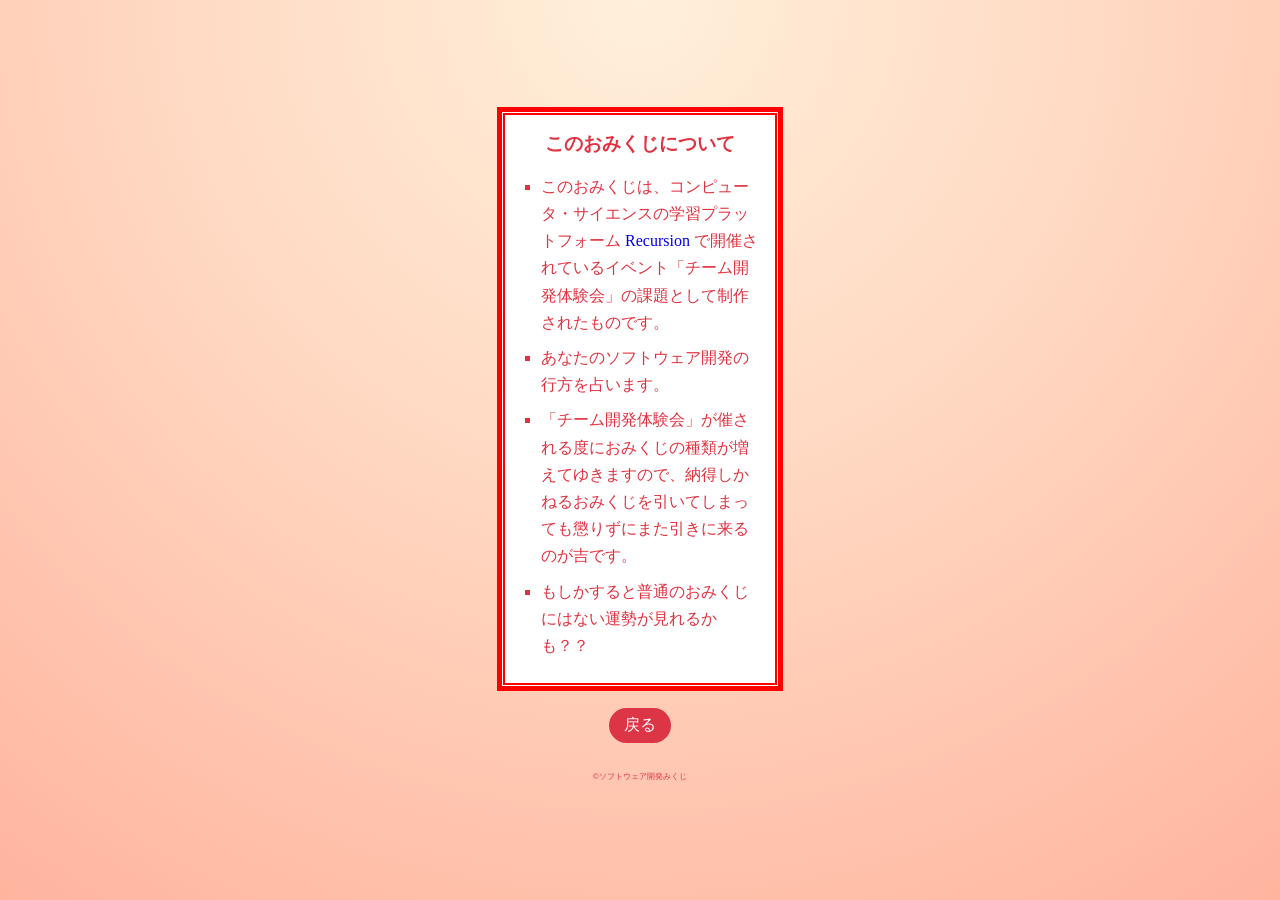
<file: about.html>
<!DOCTYPE html>
<html lang="ja">
<head>
    <meta charset="UTF-8">
    <meta name="viewport" content="width=device-width, initial-scale=1.0">
    <title>ソフトウェア開発みくじ</title>

    <link rel="stylesheet" href="css/style.css">
    <link rel="stylesheet" href="css/about.css">
</head>


<body>
    <div class="page-container">
        <section class="omikuji-frame">
            <h3 class="about">このおみくじについて</h3>

            <ul class="about">
                <li>このおみくじは、コンピュータ・サイエンスの学習プラットフォーム <a href="https://recursionist.io/" target="_blank" rel="noopener noreferrer">Recursion</a> で開催されているイベント「チーム開発体験会」の課題として制作されたものです。</li>
                <li>あなたのソフトウェア開発の行方を占います。</li>
                <li>「チーム開発体験会」が催される度におみくじの種類が増えてゆきますので、納得しかねるおみくじを引いてしまっても懲りずにまた引きに来るのが吉です。</li>
                <li>もしかすると普通のおみくじにはない運勢が見れるかも？？</li>
            </ul>
        </section>

        <a href="index.html" class="btn">戻る</a>

        <footer>
            <p>©ソフトウェア開発みくじ</p>
        </footer>
    </div>
    
    <script src="js/main.js"></script>
</body>
</file>
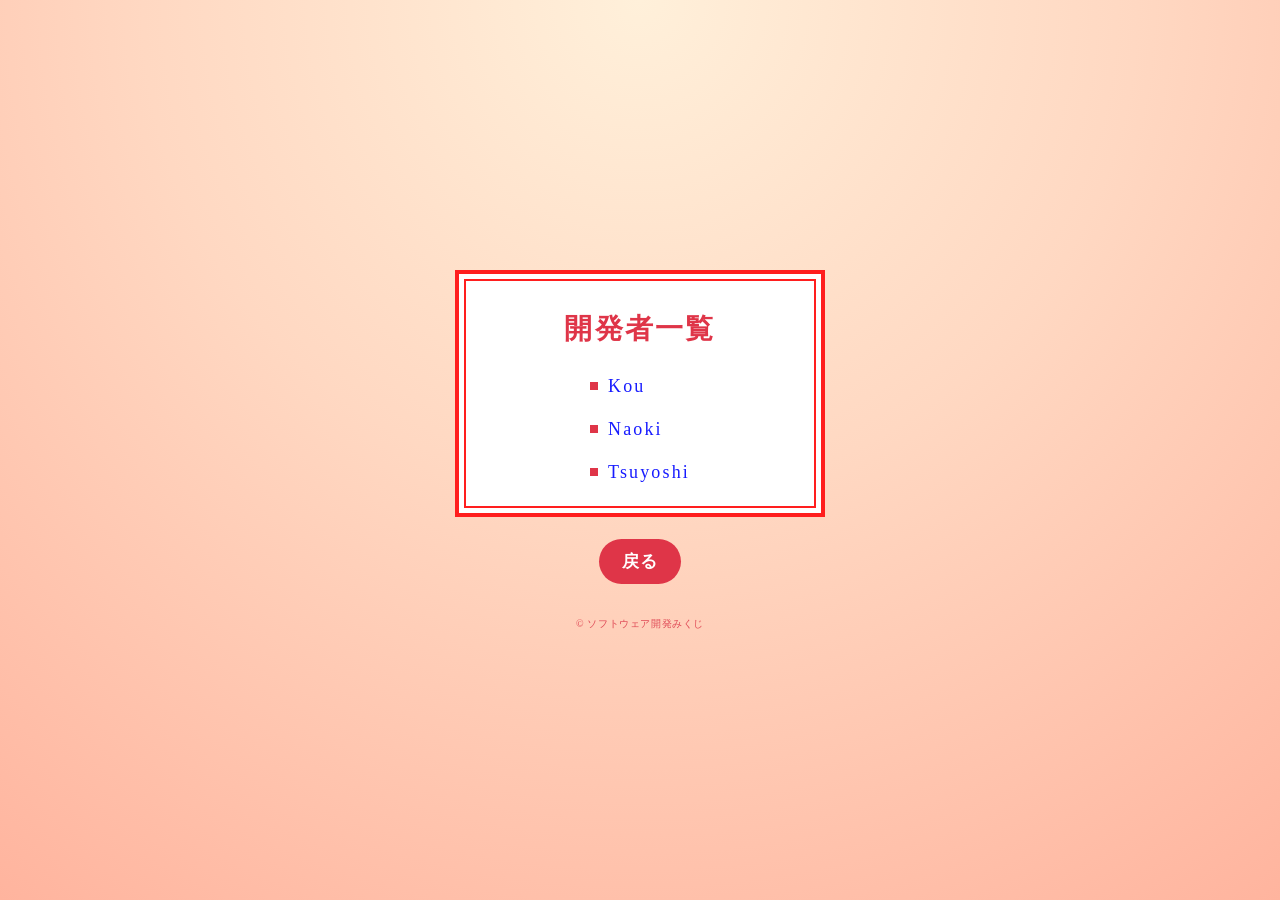
<file: developers.html>
<!DOCTYPE html>
<html lang="ja">
    <head>
        <meta charset="utf-8">
        <meta name="viewport" content="width=device-width, initial-scale=1.0">
        <title>開発者一覧 | ソフトウェア開発みくじ</title>
        <link rel="stylesheet" href="css/style.css">
        <link rel="stylesheet" href="css/developers.css">
    </head>
    <body>
        <main class="main-content">
            <section class="developers-card">
                <h1 class="developers-title">開発者一覧</h1>

                <ul class="developers-list">
                    <li>
                        <a href="https://github.com/KotaroY1630" target="_blank" rel="noopener noreferrer">Kou</a>
                    </li>
                    <li>
                        <a href="https://github.com/elmoterate" target="_blank" rel="noopener noreferrer">Naoki</a>
                    </li>
                    <li>
                        <a href="https://github.com/tsuyoshikojima" target="_blank" rel="noopener noreferrer">Tsuyoshi</a>
                    </li>
                </ul>
            </section>

            <a href="index.html" class="back-button">戻る</a>
        </main>

        <footer class="footer">
            <small>&copy; ソフトウェア開発みくじ</small>
        </footer>
    </body>
</html>
</file>
<file: css/style.css>
/* 余白やサイズ計算を統一する */
:root {
  --main: #df3340;
  --main-dark: #be2633;
}

* {
    box-sizing: border-box;
}

html,
body {
    margin: 0;
    padding: 0;
}

body {
    min-height: 100vh;

    margin: 0;
    padding: 0;

    /* 淡いオレンジ〜ピンクの背景 */
    background:
        radial-gradient(
            circle at top center,
            #fff0da 0%,
            #ffd8c2 45%,
            #ffb49e 100%
        );

    font-family:
        "Yu Mincho",
        "Hiragino Mincho ProN",
        "Hiragino Mincho Pro",
        serif;

    display: flex;
    flex-direction: column;
    justify-content: center;
    align-items: center;

    color: var(--main);
}

/* リンクの基本設定 */
a {
    text-decoration: none;
}

/* フッター */
.footer {
    margin-top: 32px;
    color: #df4855;
    font-size: 12px;
    letter-spacing: 0.05em;
    text-align: center;
}
</file>
<file: css/about.css>
/*配置*/
.page-container {
    display: flex;
    justify-content: center;
    align-items: center;
    min-height: 100vh;
    flex-direction: column;
    gap: 20px;
}

/*ボタン*/
.btn {
    display: inline-block;
    text-decoration: none;
    background-color: #dc3545;
    color: white;
    padding: 7px 15px;
    border-radius: 20px;
    transition: background-color 0.3s;
    cursor: pointer;
}

.btn:hover {
    background-color: #c0392b;
}

/*hiddenクラスを入れると画面表示されなくなる、消すと再度表示*/
.hidden {
    display: none !important;
}

/*おみくじフレーム*/
.omikuji-frame {  
    width: 280px;
    border: thick double red;
    outline: 0.2rem solid red;
    display: flex;
    flex-direction: column;
    text-align: center;
    background-color: white;
    box-sizing: border-box;
    padding: 16px;
}

/*about.htmlのクラス*/
h3.about {
    margin: 0;
    padding-bottom: 16px;
}

ul.about {
    text-align: left;
    padding-left: 20px;
    margin: 0;
    list-style-type: square;
}

ul.about li {
    line-height: 1.7em;
    margin-bottom: 8px;
}

ul.about a {
    text-decoration: none;
}

ul.about a:hover {
    text-decoration: none;
}


footer p {
    font-size: 8px;
    font-family: Arial, Helvetica, sans-serif;
}
</file>
<file: css/developers.css>
/* 開発者一覧ページ全体 */
.main-content {
    width: 100%;

    display: flex;
    flex-direction: column;
    align-items: center;
}

/* 開発者一覧の白いカード */
.developers-card {
    position: relative;

    width: min(370px, calc(100% - 40px));
    padding: 36px 38px 30px;

    background-color: #ffffff;

    /* 外側の赤い枠線 */
    border: 4px solid #ff1e1e;
}

/*内側の赤い枠線*/
.developers-card::before {
    content: "";

    position: absolute;
    inset: 5px;

    border: 2px solid #ff1e1e;
    /*内容のクリックを邪魔しないようにする*/
    pointer-events: none;
}

/*見出し*/
.developers-title {
    position: relative;

    margin: 0 0 28px;

    color: #df3548;
    font-size: 28px;
    font-weight: bold;
    text-align: center;
    letter-spacing: 0.08em;
}

/* 開発者一覧 */
.developers-list {
    position: relative;

    width: max-content;
    margin: 0 auto;
    padding: 0;

    list-style-type: none;
}

/* 各開発者 */
.developers-list li {
    display: grid;
    grid-template-columns: 8px 1fr;
    align-items: center;
    column-gap: 10px;

    margin-bottom: 22px;
}

.developers-list li:last-child {
    margin-bottom: 0;
}

/* 四角形のマーク */
.developers-list li::before {
    content: "";

    width: 8px;
    height: 8px;

    background-color: #df3548;
}

/* GitHubのリンク */
.developers-list a {
    color: #181cff;
    font-size: 18px;
    letter-spacing: 0.12em;
    text-align: left;

    transition:
        color 0.2s ease,
        opacity 0.2s ease;
}

.developers-list a:hover {
    color: #df3548;
    text-decoration: underline;
}

/*Tabキーでリンクを選択するときのエフェクト*/
.developers-list a:focus-visible {
    outline: 2px solid #df3548;
    outline-offset: 4px;
}

/*戻るボタン*/
.back-button {
    min-width: 82px;
    margin-top: 22px;
    padding: 11px 20px;

    background-color: #df3548;
    color: #ffffff;

    border-radius: 9999px;

    font-size: 17px;
    font-weight: bold;
    text-align: center;
    letter-spacing: 0.08em;

    transition:
        background-color 0.2s ease,
        transform 0.2s ease;
}

.back-button:hover {
    background-color: #bf2639;
    transform: translateY(-2px);
}

.back-button:active {
    transform: translateY(0);
}

.back-button:focus-visible {
    outline: 3px solid #ffffff;
    outline-offset: 3px;
}

/* スマートフォン向け */
@media (max-width: 480px) {
    body {
        padding: 30px 0;
    }

    .developers-card {
        width: calc(100% - 32px);
        padding: 32px 30px 28px;
    }

    .developers-title {
        font-size: 22px;
    }

    .developers-list a {
        font-size: 17px;
    }

    .footer {
        margin-top: 26px;
    }
}
</file>
